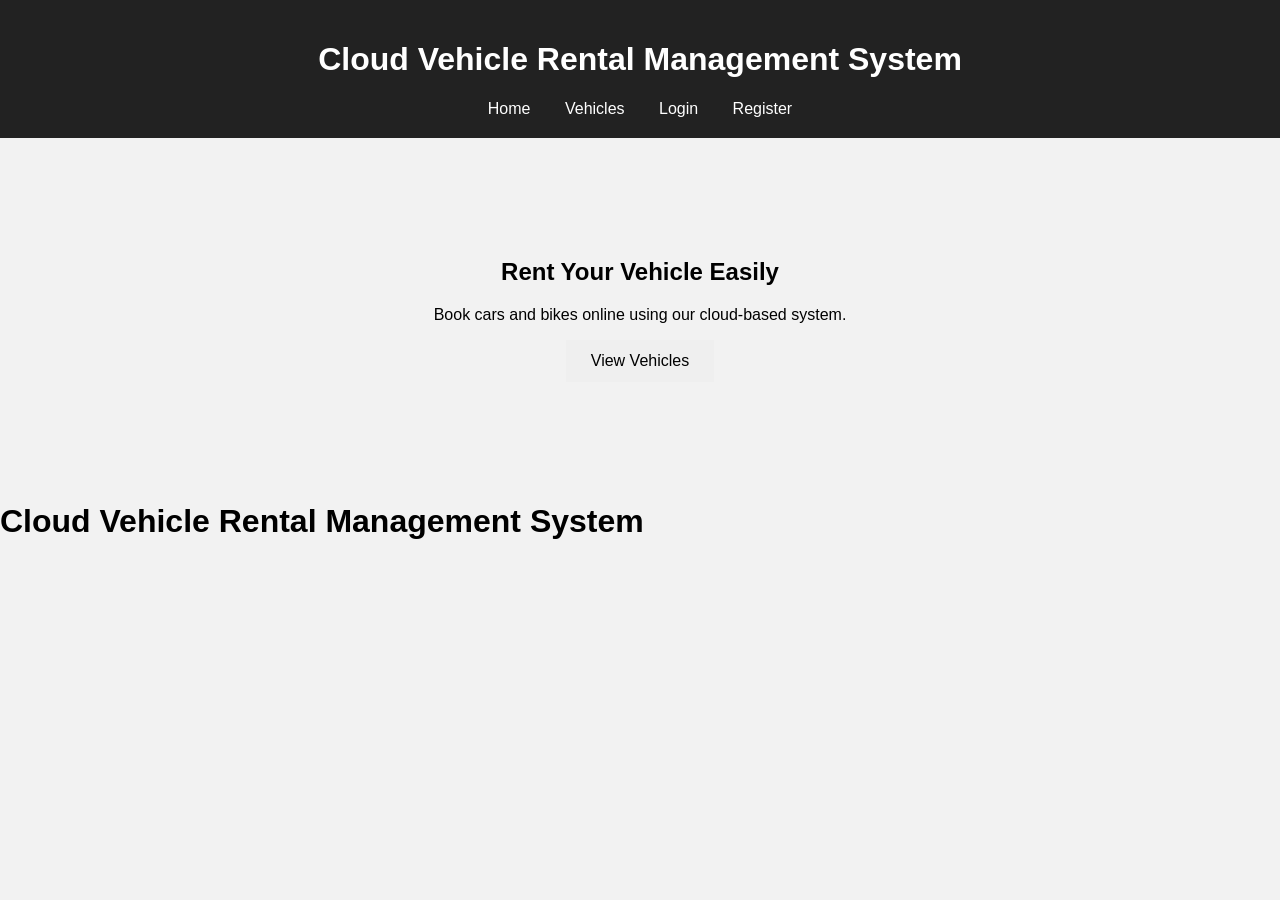
<file: index.html>
<!DOCTYPE html>
<html>
<head>
    <title>Cloud Vehicle Rental</title>
    <link rel="stylesheet" href="style.css">
</head>

<body>

    <header>
        <h1>Cloud Vehicle Rental Management System</h1>

        <nav>
            <a href="index.html">Home</a>
            <a href="vehicles.html">Vehicles</a>
            <a href="login.html">Login</a>
            <a href="register.html">Register</a>
        </nav>
    </header>

    <section class="hero">
        <h2>Rent Your Vehicle Easily</h2>
        <p>Book cars and bikes online using our cloud-based system.</p>

        <button onclick="location.href='vehicles.html'">
            View Vehicles
        </button>
    </section>

    <script src="script.js"></script>

</body>
</html>
<body>

    <h1>Cloud Vehicle Rental Management System</h1>

    <!-- Your webpage content -->

    <script type="module" src="script.js"></script>

</body>
</file>
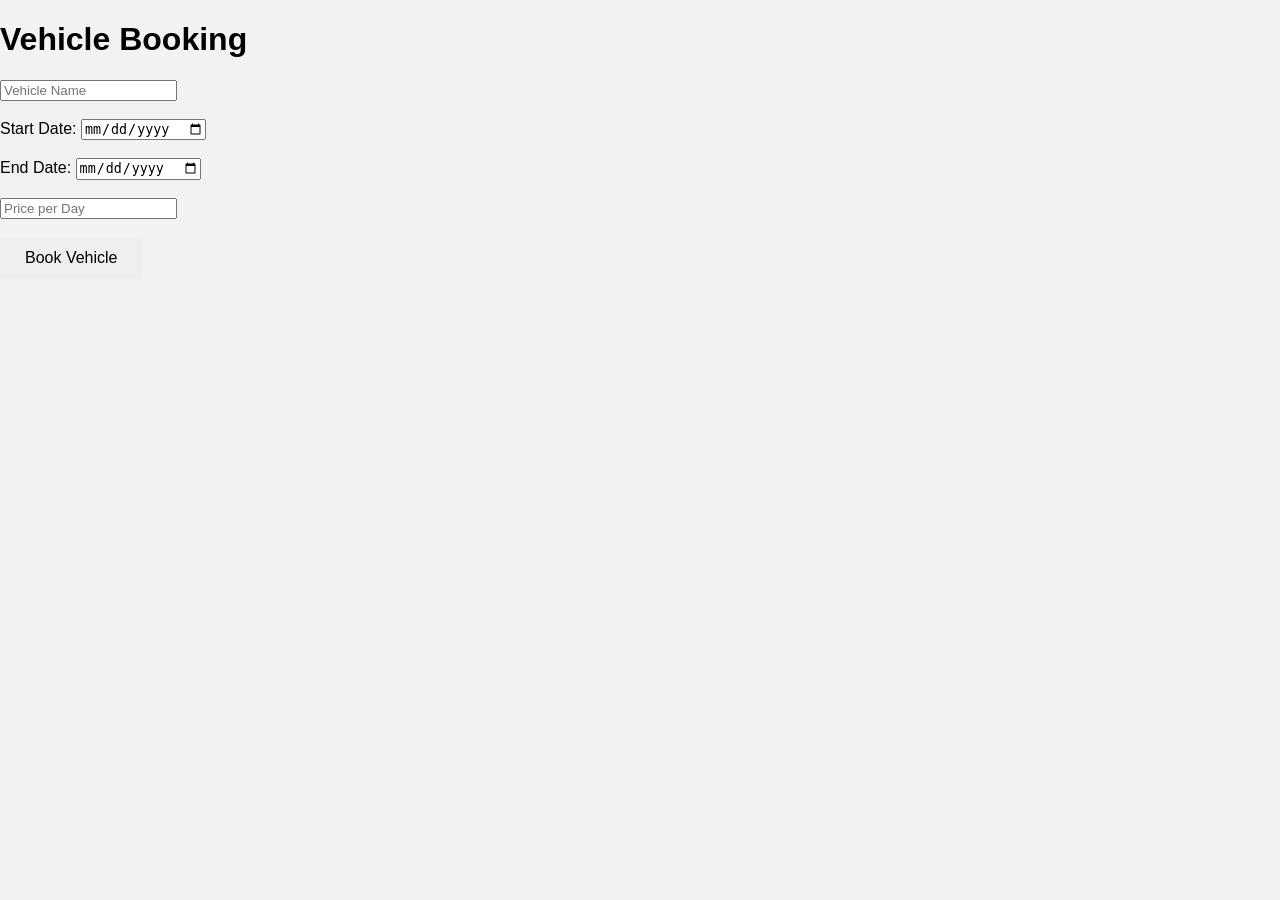
<file: booking.html>
<!DOCTYPE html>
<html>
<head>
    <title>Vehicle Booking</title>
    <link rel="stylesheet" href="style.css">
</head>

<body>

<h1>Vehicle Booking</h1>

<form id="bookingForm">

    <input type="text"
           id="vehicle"
           placeholder="Vehicle Name"
           required>

    <br><br>

    <label>Start Date:</label>
    <input type="date" id="startDate" required>

    <br><br>

    <label>End Date:</label>
    <input type="date" id="endDate" required>

    <br><br>

    <input type="number"
           id="price"
           placeholder="Price per Day"
           required>

    <br><br>

    <button type="submit">Book Vehicle</button>

</form>

<p id="result"></p>

<script src="script.js"></script>

</body>
</html>
</file>
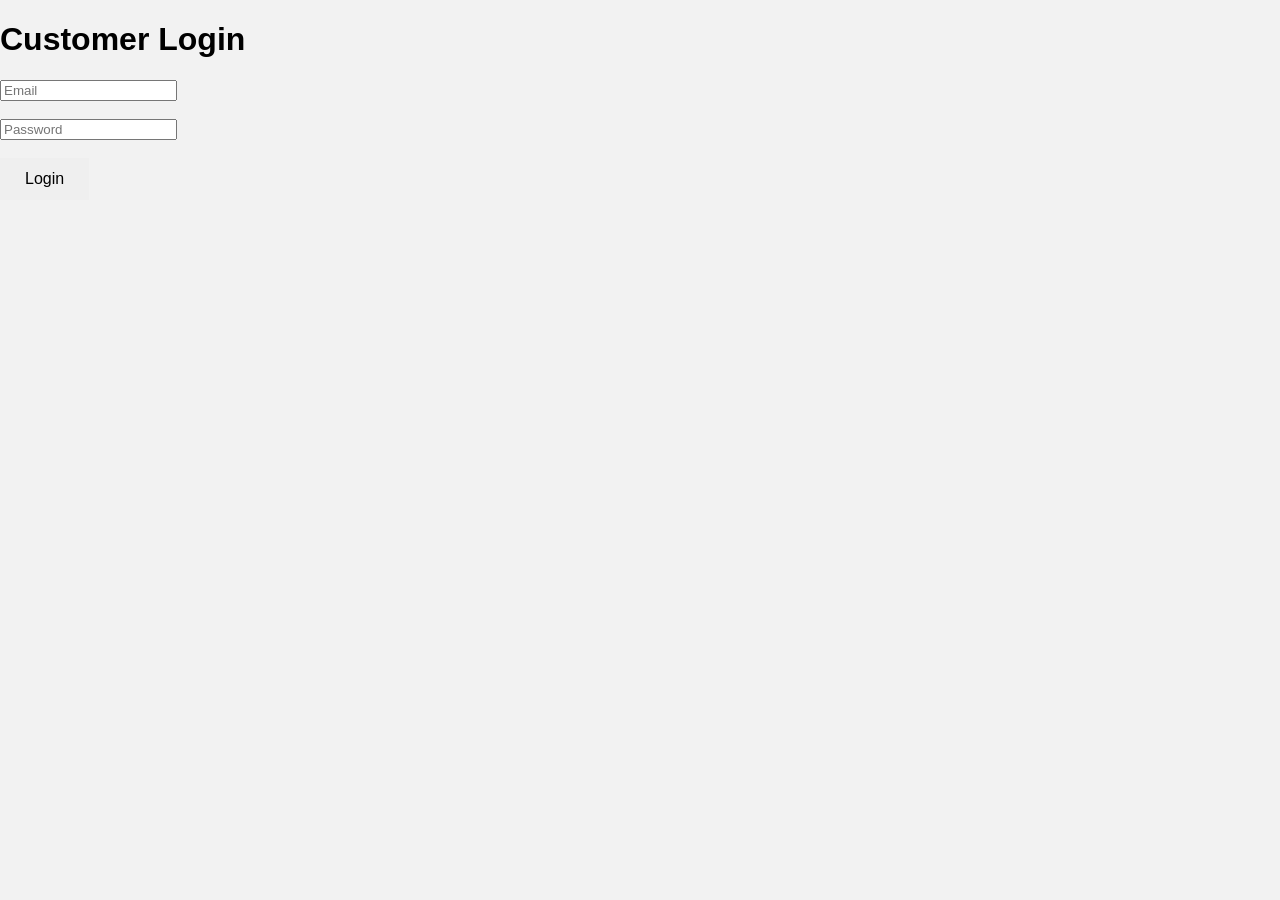
<file: login.html>
<!DOCTYPE html>
<html>
<head>
    <title>Login</title>
    <link rel="stylesheet" href="style.css">
</head>

<body>

<h1>Customer Login</h1>

<form>

    <input type="email" placeholder="Email" required>
    <br><br>

    <input type="password" placeholder="Password" required>
    <br><br>

    <button type="submit">Login</button>

</form>

</body>
</html>
</file>
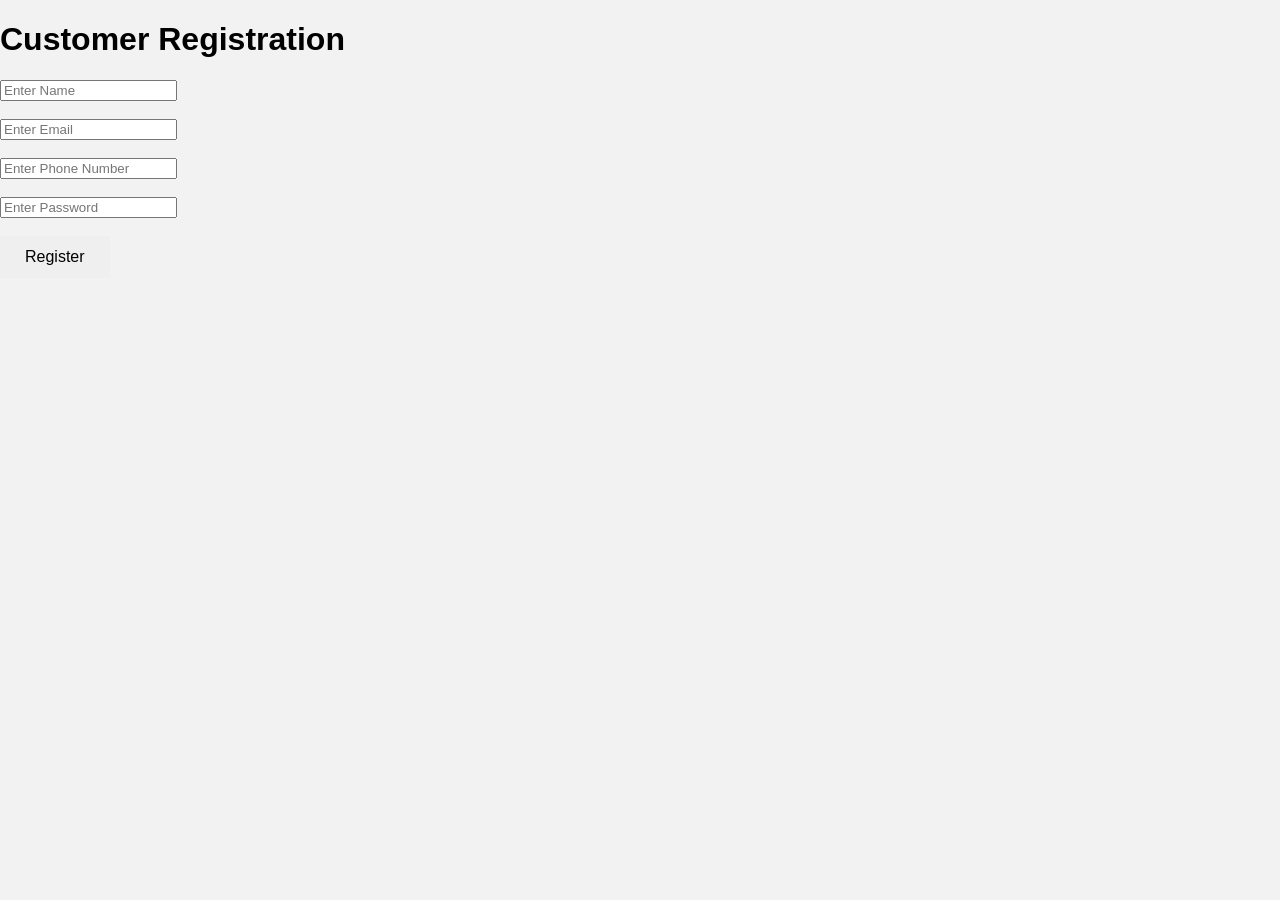
<file: register.html>
<!DOCTYPE html>
<html>
<head>
    <title>Register</title>
    <link rel="stylesheet" href="style.css">
</head>

<body>

<h1>Customer Registration</h1>

<form>

    <input type="text" placeholder="Enter Name" required>
    <br><br>

    <input type="email" placeholder="Enter Email" required>
    <br><br>

    <input type="tel" placeholder="Enter Phone Number" required>
    <br><br>

    <input type="password" placeholder="Enter Password" required>
    <br><br>

    <button type="submit">Register</button>

</form>

</body>
</html>
</file>
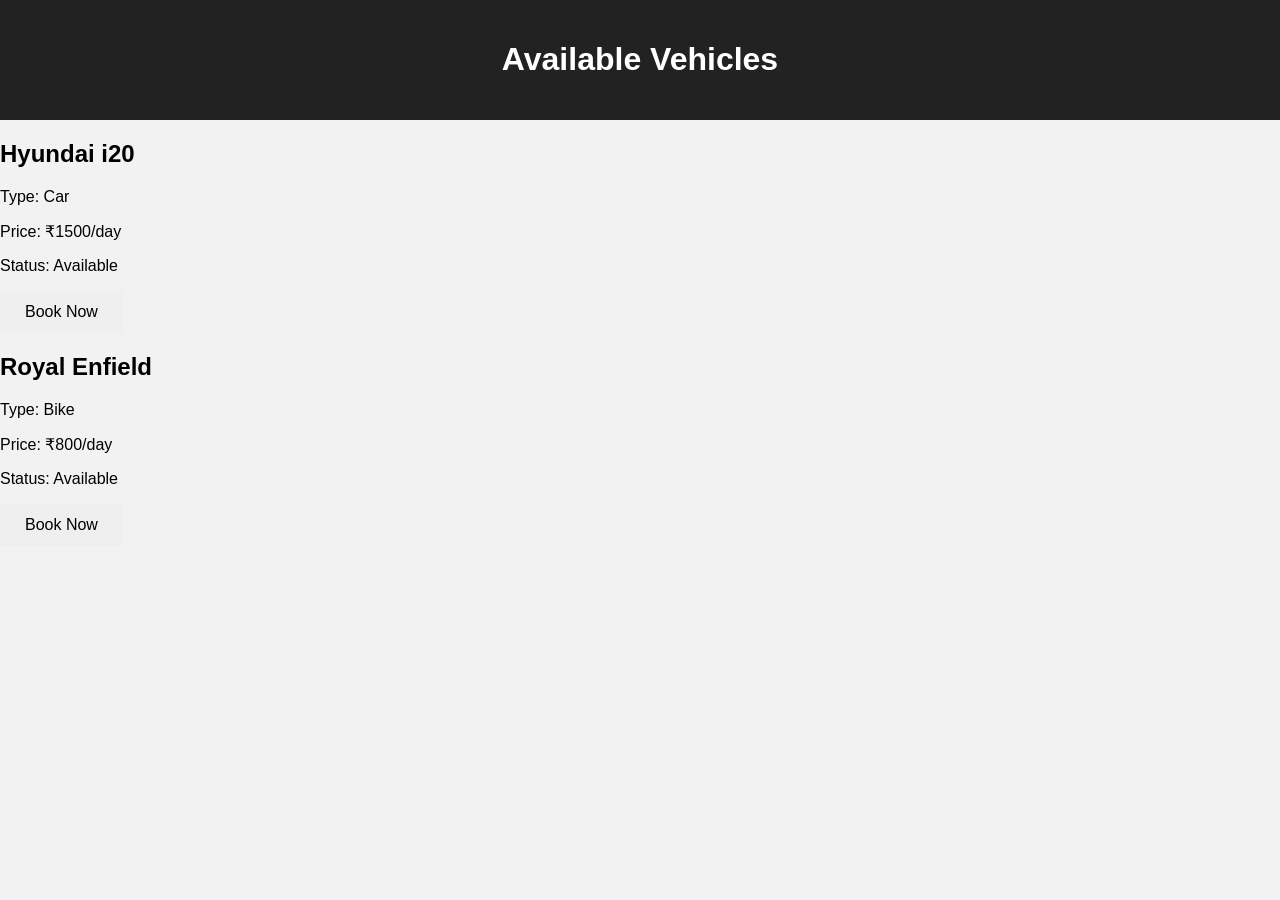
<file: vehicles.html>
<!DOCTYPE html>
<html>
<head>
    <title>Available Vehicles</title>
    <link rel="stylesheet" href="style.css">
</head>

<body>

<header>
    <h1>Available Vehicles</h1>
</header>

<div class="vehicle">

    <h2>Hyundai i20</h2>
    <p>Type: Car</p>
    <p>Price: ₹1500/day</p>
    <p>Status: Available</p>

    <button onclick="location.href='booking.html'">
        Book Now
    </button>

</div>

<div class="vehicle">

    <h2>Royal Enfield</h2>
    <p>Type: Bike</p>
    <p>Price: ₹800/day</p>
    <p>Status: Available</p>

    <button onclick="location.href='booking.html'">
        Book Now
    </button>

</div>

</body>
</html>
</file>
<file: style.css>
body {
    font-family: Arial, sans-serif;
    margin: 0;
    background-color: #f2f2f2;
}

header {
    background-color: #222;
    color: white;
    padding: 20px;
    text-align: center;
}

nav a {
    color: white;
    text-decoration: none;
    margin: 15px;
}

.hero {
    text-align: center;
    padding: 100px 20px;
}

button {
    padding: 12px 25px;
    border: none;
    cursor: pointer;
    font-size: 16px;
}
</file>
